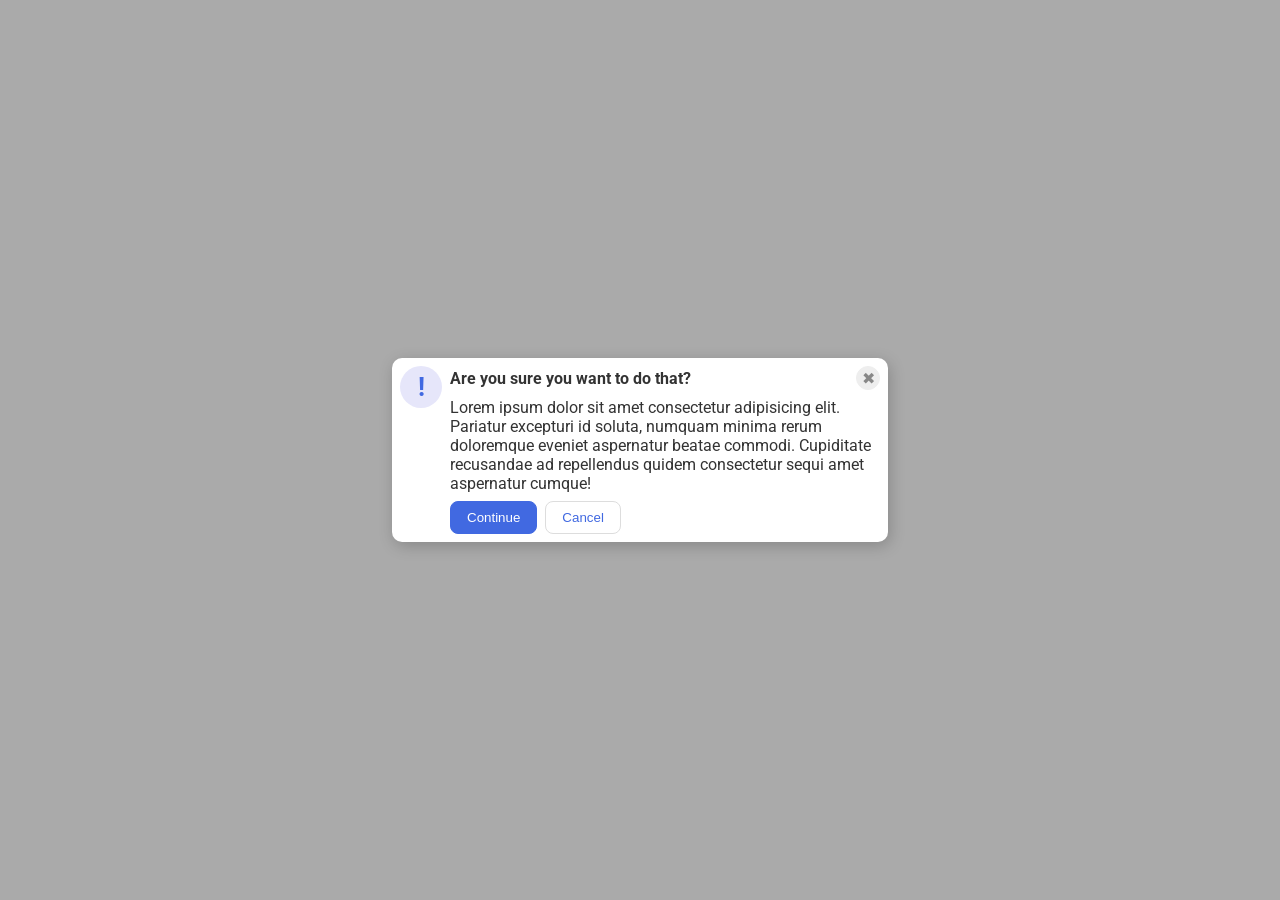
<file: foundations/flex/05-flex-modal/index.html>
<!doctype html>
<html lang="en">
  <head>
    <meta charset="UTF-8" />
    <meta http-equiv="X-UA-Compatible" content="IE=edge" />
    <meta name="viewport" content="width=device-width, initial-scale=1.0" />
    <link rel="stylesheet" href="style.css" />
    <title>Modal</title>
  </head>
  <body>
    <div class="modal">
      <div class="icon">!</div>
      <div class="message">
        <div class="title">
          <div class="header">Are you sure you want to do that?</div>
          <button class="close-button">✖</button>
        </div>
        <div class="text">
          Lorem ipsum dolor sit amet consectetur adipisicing elit. Pariatur
          excepturi id soluta, numquam minima rerum doloremque eveniet
          aspernatur beatae commodi. Cupiditate recusandae ad repellendus quidem
          consectetur sequi amet aspernatur cumque!
        </div>
        <div class="buttons">
          <button class="continue">Continue</button>
          <button class="cancel">Cancel</button>
        </div>
      </div>
    </div>
  </body>
</html>
</file>
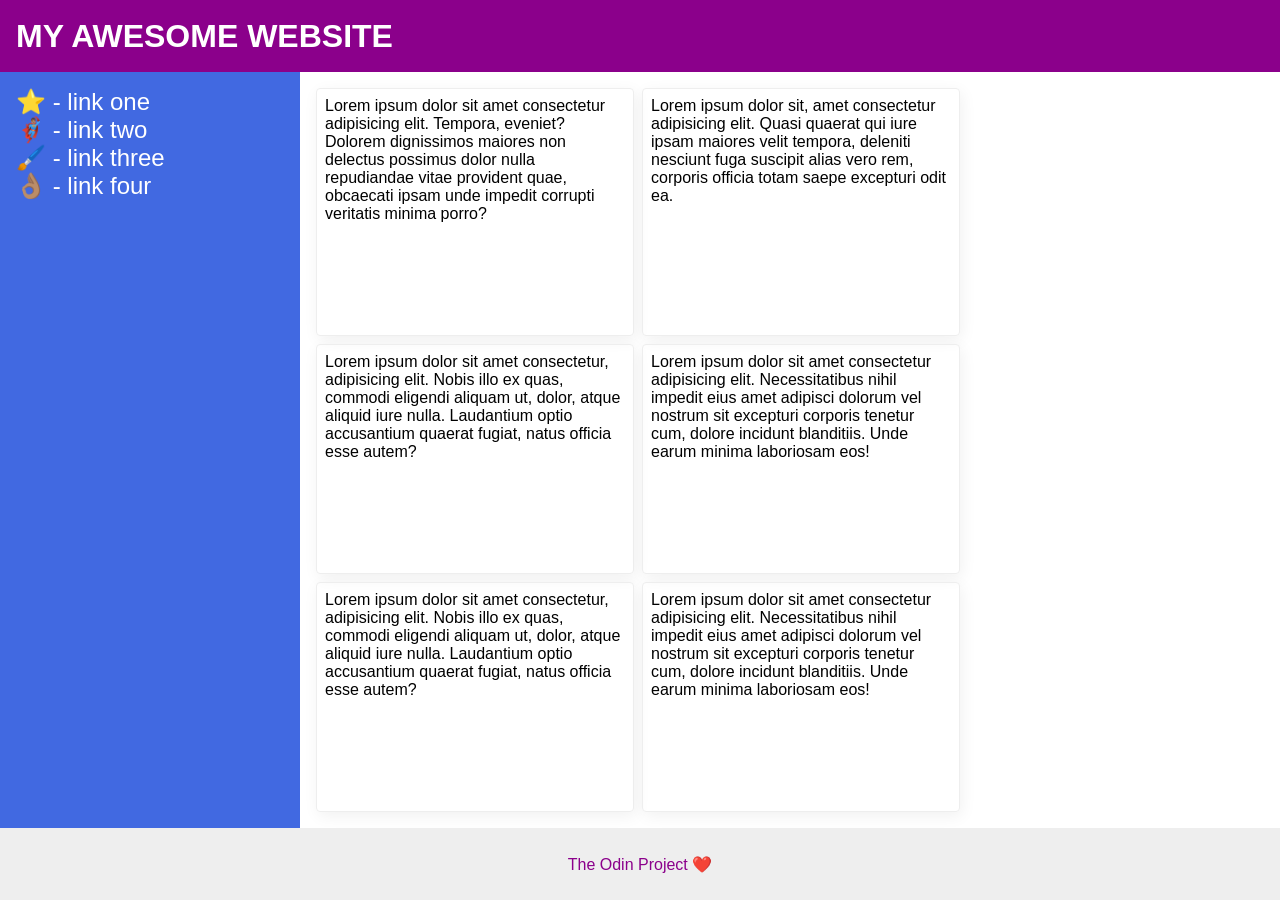
<file: foundations/flex/07-flex-layout-2/index.html>
<!doctype html>
<html lang="en">
  <head>
    <meta charset="UTF-8" />
    <meta http-equiv="X-UA-Compatible" content="IE=edge" />
    <meta name="viewport" content="width=device-width, initial-scale=1.0" />
    <title>The Holy Grail</title>
    <link rel="stylesheet" href="style.css" />
  </head>
  <body>
    <div class="header">MY AWESOME WEBSITE</div>
    <div class="main">
      <div class="sidebar">
        <ul>
          <li><a href="#">⭐ - link one</a></li>
          <li><a href="#">🦸🏽‍♂️ - link two</a></li>
          <li><a href="#">🖌️ - link three</a></li>
          <li><a href="#">👌🏽 - link four</a></li>
        </ul>
      </div>
      <div class="content">
        <div class="card">
          Lorem ipsum dolor sit amet consectetur adipisicing elit. Tempora,
          eveniet? Dolorem dignissimos maiores non delectus possimus dolor nulla
          repudiandae vitae provident quae, obcaecati ipsam unde impedit
          corrupti veritatis minima porro?
        </div>
        <div class="card">
          Lorem ipsum dolor sit, amet consectetur adipisicing elit. Quasi
          quaerat qui iure ipsam maiores velit tempora, deleniti nesciunt fuga
          suscipit alias vero rem, corporis officia totam saepe excepturi odit
          ea.
        </div>
        <div class="card">
          Lorem ipsum dolor sit amet consectetur, adipisicing elit. Nobis illo
          ex quas, commodi eligendi aliquam ut, dolor, atque aliquid iure nulla.
          Laudantium optio accusantium quaerat fugiat, natus officia esse autem?
        </div>
        <div class="card">
          Lorem ipsum dolor sit amet consectetur adipisicing elit.
          Necessitatibus nihil impedit eius amet adipisci dolorum vel nostrum
          sit excepturi corporis tenetur cum, dolore incidunt blanditiis. Unde
          earum minima laboriosam eos!
        </div>
        <div class="card">
          Lorem ipsum dolor sit amet consectetur, adipisicing elit. Nobis illo
          ex quas, commodi eligendi aliquam ut, dolor, atque aliquid iure nulla.
          Laudantium optio accusantium quaerat fugiat, natus officia esse autem?
        </div>
        <div class="card">
          Lorem ipsum dolor sit amet consectetur adipisicing elit.
          Necessitatibus nihil impedit eius amet adipisci dolorum vel nostrum
          sit excepturi corporis tenetur cum, dolore incidunt blanditiis. Unde
          earum minima laboriosam eos!
        </div>
      </div>
    </div>
    <div class="footer">The Odin Project ❤️</div>
  </body>
</html>
</file>
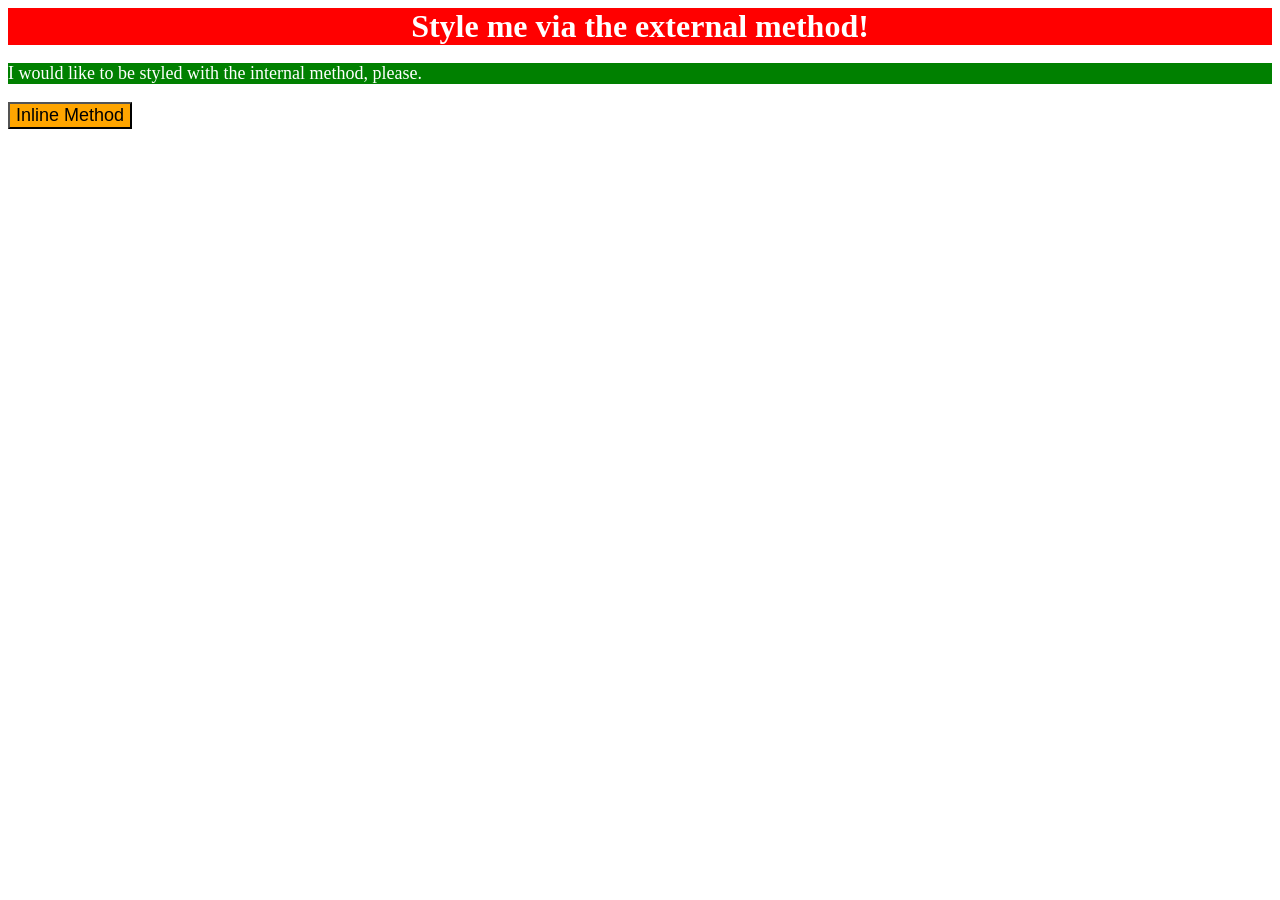
<file: foundations/intro-to-css/01-css-methods/index.html>
<!DOCTYPE html>
<html lang="en">
  <head>
    <meta charset="UTF-8">
    <meta http-equiv="X-UA-Compatible" content="IE=edge">
    <meta name="viewport" content="width=device-width, initial-scale=1.0">
    <title>Methods for Adding CSS</title>
    <link rel="stylesheet" href="styles.css"/>
    <style>
      p {
        color: white;
        background-color: green;
        font-size: 18px;
      }
    </style>
  </head>
  <body>
    <div>Style me via the external method!</div>
    <p>I would like to be styled with the internal method, please.</p>
    <button style="background-color: orange; font-size: 18px;">Inline Method</button>
  </body>
</html>
</file>
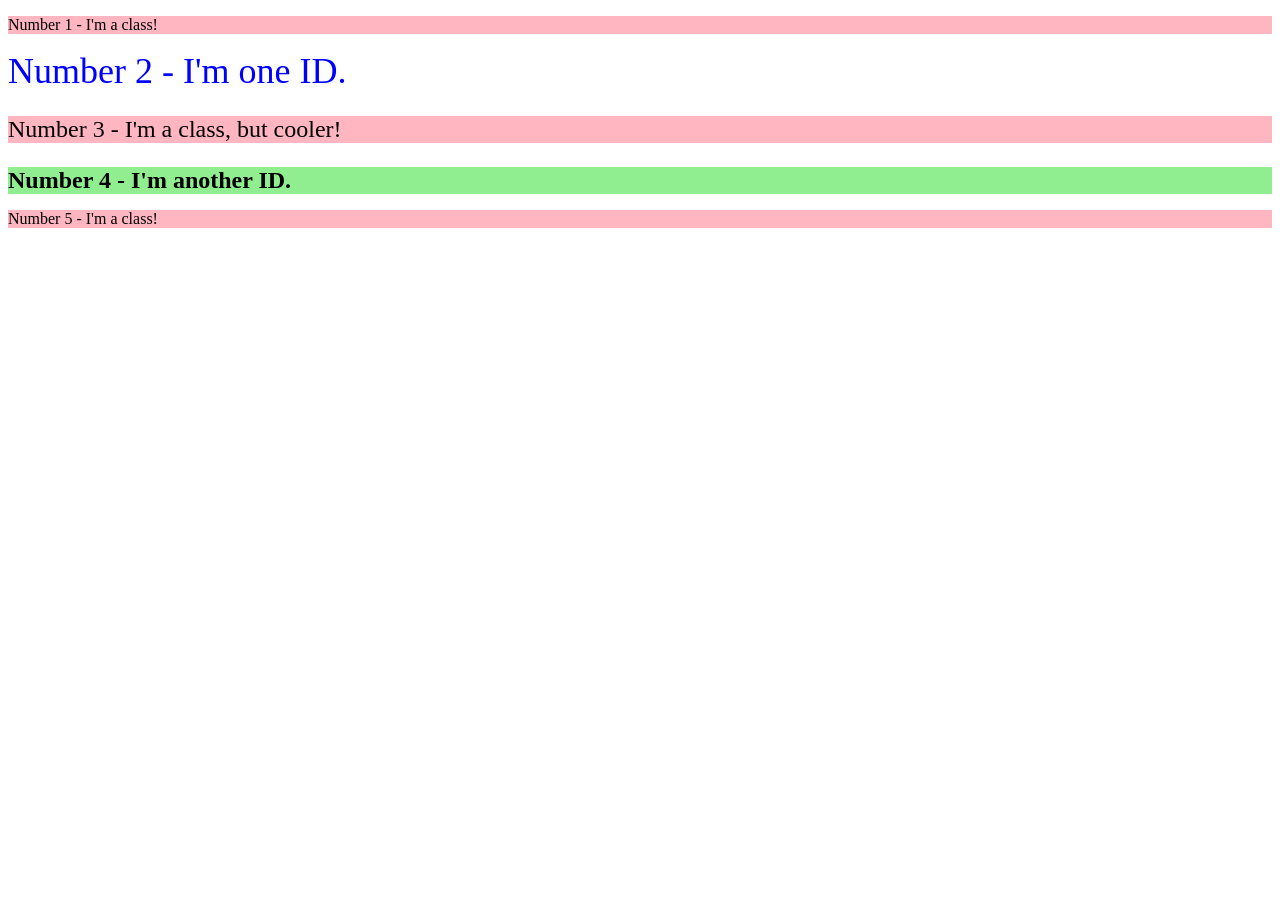
<file: foundations/intro-to-css/02-class-id-selectors/index.html>
<!DOCTYPE html>
<html lang="en">
  <head>
    <meta charset="UTF-8">
    <meta http-equiv="X-UA-Compatible" content="IE=edge">
    <meta name="viewport" content="width=device-width, initial-scale=1.0">
    <title>Class and ID Selectors</title>
    <link rel="stylesheet" href="style.css">
  </head>
  <body>
    <p class="odd" id="one">Number 1 - I'm a class!</p>
    <div id="two">Number 2 - I'm one ID.</div>
    <p class="odd" id="three">Number 3 - I'm a class, but cooler!</p>
    <div id="four">Number 4 - I'm another ID.</div>
    <p class="odd" id="five">Number 5 - I'm a class!</p>
  </body>
</html>
</file>
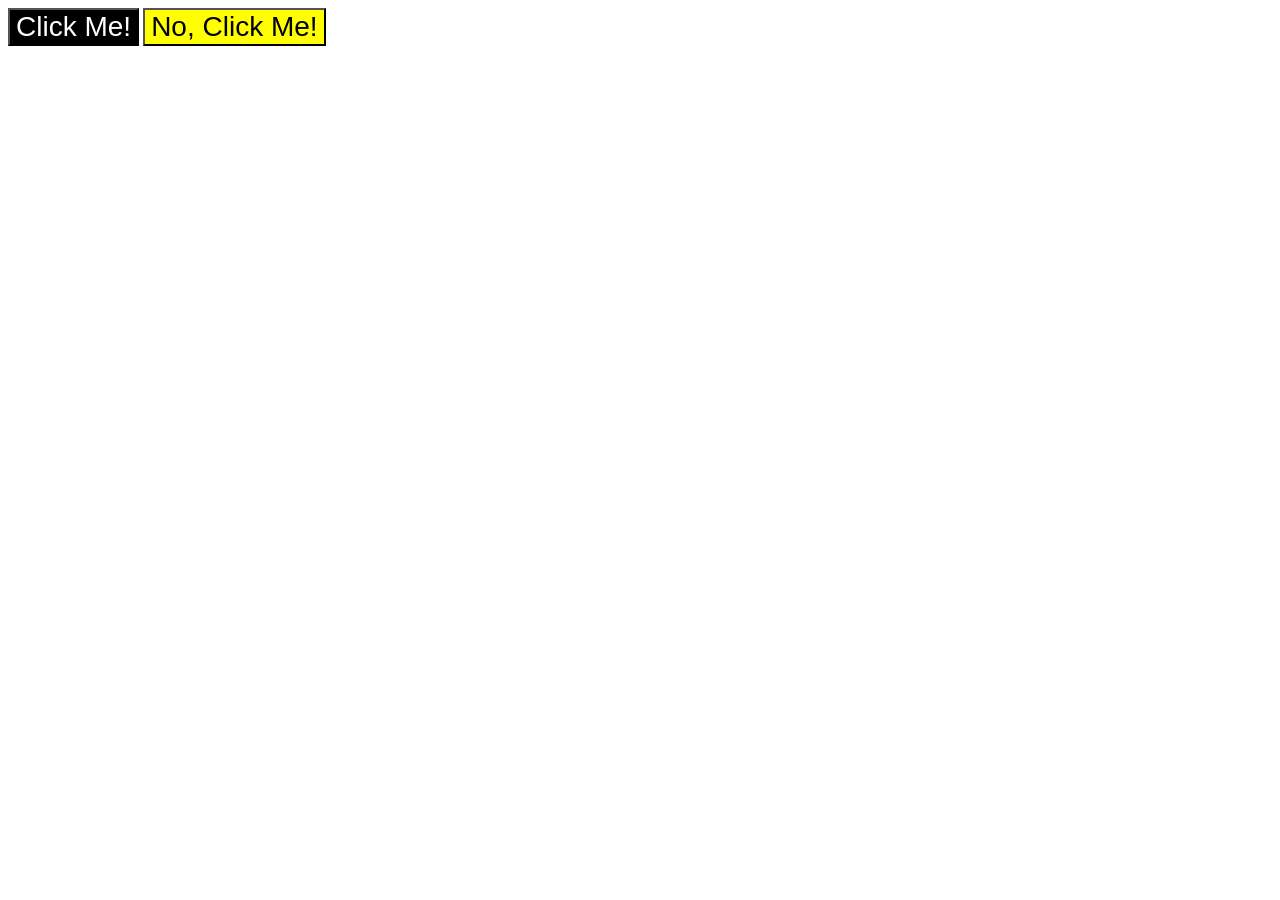
<file: foundations/intro-to-css/03-grouping-selectors/index.html>
<!DOCTYPE html>
<html lang="en">
  <head>
    <meta charset="UTF-8">
    <meta http-equiv="X-UA-Compatible" content="IE=edge">
    <meta name="viewport" content="width=device-width, initial-scale=1.0">
    <title>Grouping Selectors</title>
    <link rel="stylesheet" href="style.css">
  </head>
  <body>
    <button class="clickable">Click Me!</button>
    <button class="very-clickable">No, Click Me!</button>
  </body>
</html>
</file>
<file: foundations/flex/05-flex-modal/style.css>
@import url('https://fonts.googleapis.com/css2?family=Roboto:wght@400;700&display=swap');

html, body {
  height: 100%;
}

body {
  font-family: Roboto, sans-serif;
  margin: 0;
  background: #aaa;
  color: #333;
  /* I'll give you this one for free lol */
  display: flex;
  align-items: center;
  justify-content: center;
}

.modal {
  background: white;
  width: 480px;
  border-radius: 10px;
  box-shadow: 2px 4px 16px rgba(0,0,0,.2);
  display: flex;
  padding: 8px;
  gap: 8px;
}

.title {
  display: flex;
  justify-content: space-between;
  align-items: center;
}
.message {
  display: flex;
  flex-direction: column;
  gap: 8px;
}
.header {
  font-weight: bold;
}

.icon {
  color: royalblue;
  font-size: 26px;
  font-weight: 700;
  background: lavender;
  width: 42px;
  height: 42px;
  border-radius: 50%;
  display: flex;
  align-items: center;
  justify-content: center;
  flex-shrink: 0;
}

.buttons {
  display: flex;
  gap: 8px;
}

.close-button {
  background: #eee;
  border-radius: 50%;
  color: #888;
  font-weight: 400;
  font-size: 16px;
  height: 24px;
  width: 24px;
  display: flex;
  align-items: center;
  justify-content: center;
  border: 1px solid #eee;
  padding: 0;
}

button {
  cursor: pointer;
  padding: 8px 16px;
  border-radius: 8px;
}

button.continue {
  background: royalblue;
  border: 1px solid royalblue;
  color: white;
}

button.cancel {
  background: white;
  border: 1px solid #ddd;
  color: royalblue;
}
</file>
<file: foundations/flex/07-flex-layout-2/style.css>
body {
  font-family: -apple-system, BlinkMacSystemFont, 'Segoe UI', Roboto, Oxygen, Ubuntu, Cantarell, 'Open Sans', 'Helvetica Neue', sans-serif;
  margin: 0;
  min-height: 100vh;
  display: flex;
  flex-direction: column;
}

.header {
  height: 72px;
  background: darkmagenta;
  color: white;
  font-size: 32px;
  font-weight: 900;
  display: flex;
  align-items: center;
  padding-left: 16px;
}

.main {
  display: flex;
  flex-grow: 1;
}
.sidebar {
  width: 300px;
  flex-shrink: 0;
  padding: 16px;
}
.content {
  display: flex;
  gap: 8px;
  padding: 16px;
  flex-wrap: wrap;
}

.card {
  width: 300px;
  padding: 8px;
}

.footer {
  height: 72px;
  background: #eee;
  color: darkmagenta;
  display: flex;
  align-items: center;
  justify-content: center;
}

.sidebar {
  width: 300px;
  background: royalblue;
  box-sizing: border-box;
}

.card {
  border: 1px solid #eee;
  box-shadow: 2px 4px 16px rgba(0,0,0,.06);
  border-radius: 4px;
}

ul {
  margin: 0;
  padding: 0;
  list-style: none;
}

a {
  text-decoration: none;
  color: white;
  font-size: 24px;
}
</file>
<file: foundations/intro-to-css/01-css-methods/styles.css>
div {
    text-align: center;
    font-size: 32px;
    font-weight: bold;
    color: white;
    background-color: red;
}
</file>
<file: foundations/intro-to-css/02-class-id-selectors/style.css>
.odd {
    background-color: lightpink;
    font-family: 'Verdana' 'DejaVu Sans' 'sans-serif';
}

#two {
    color: blue;
    font-size: 36px;
}

#three {
    font-size: 24px;
}

#four {
    background-color: lightgreen;
    font-size: 24px;
    font-weight: bold;
}
</file>
<file: foundations/intro-to-css/03-grouping-selectors/style.css>
.clickable,
.very-clickable {
    font-size: 28px;
    font-family: 'Helvetica' 'Times New Roman' 'sans-serif';
}

.clickable {
    color: white;
    background-color: black;
}

.very-clickable {
    background-color: yellow;
}
</file>
